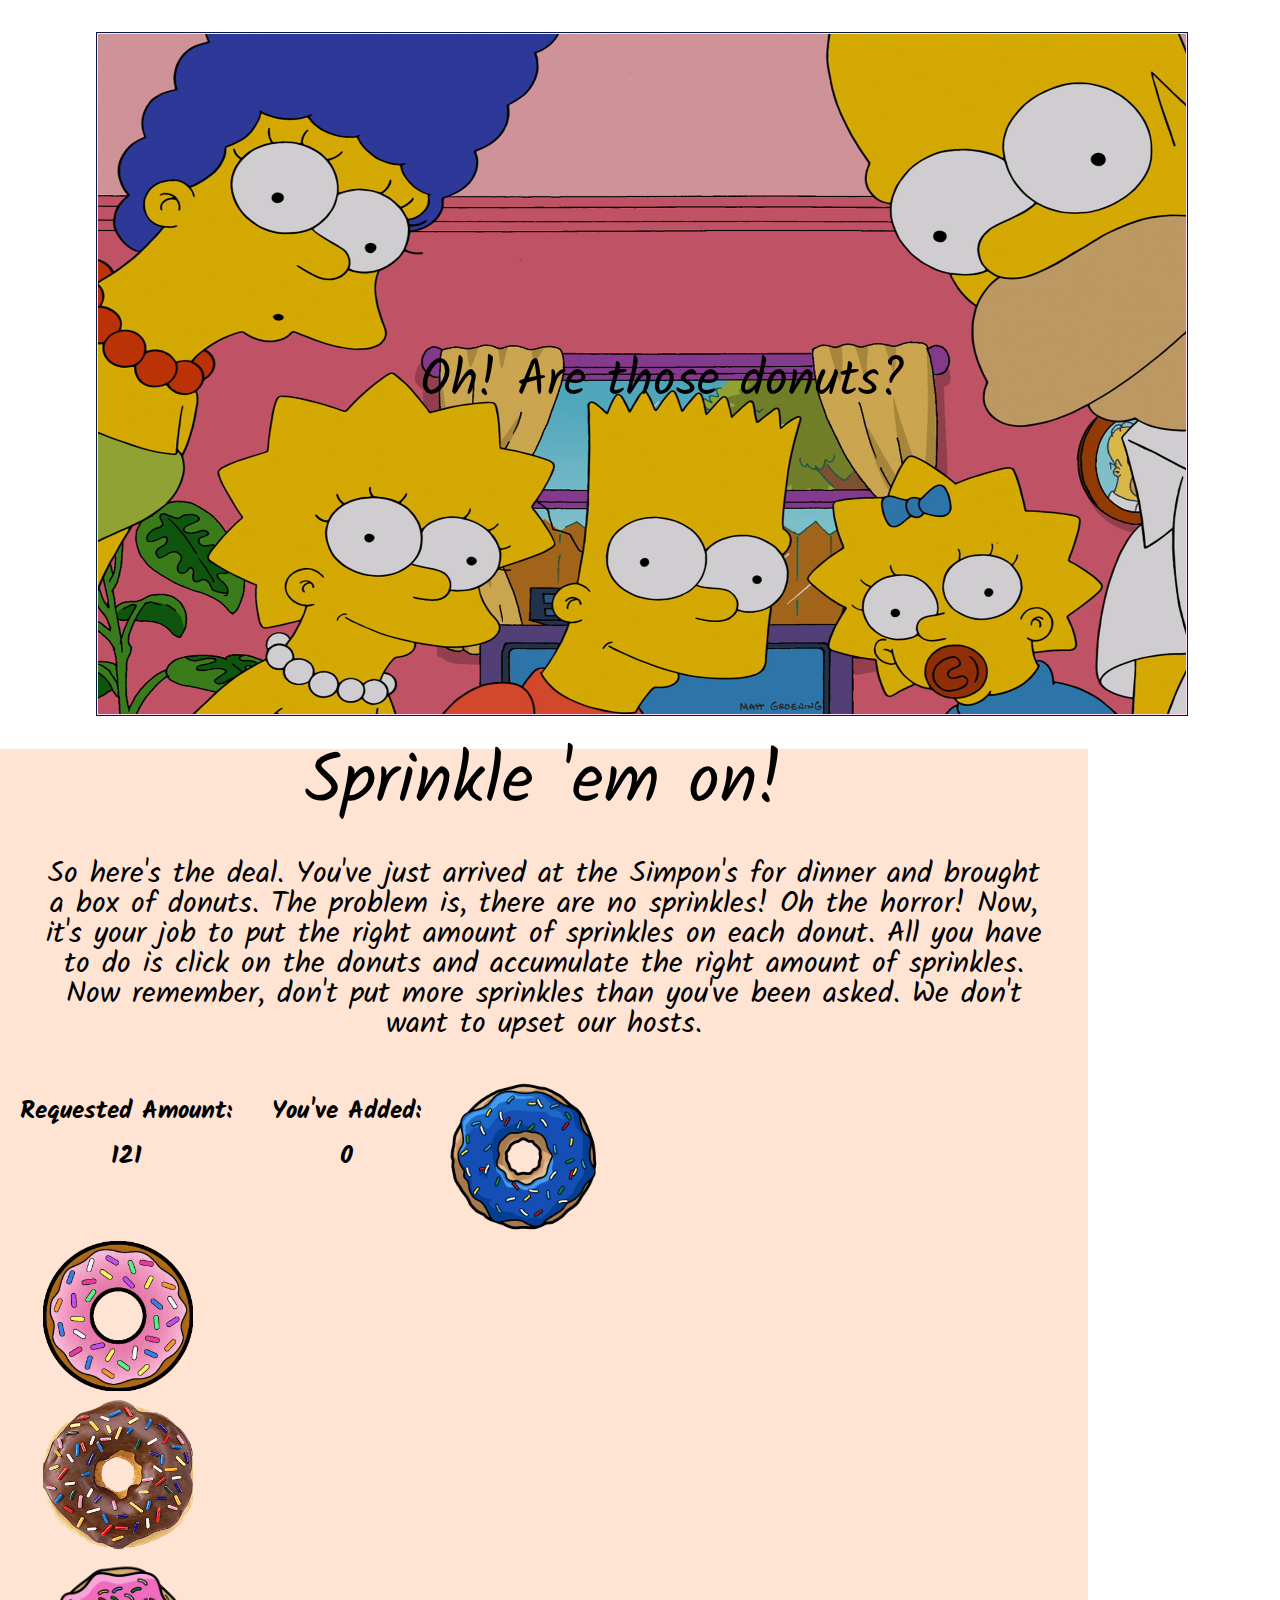
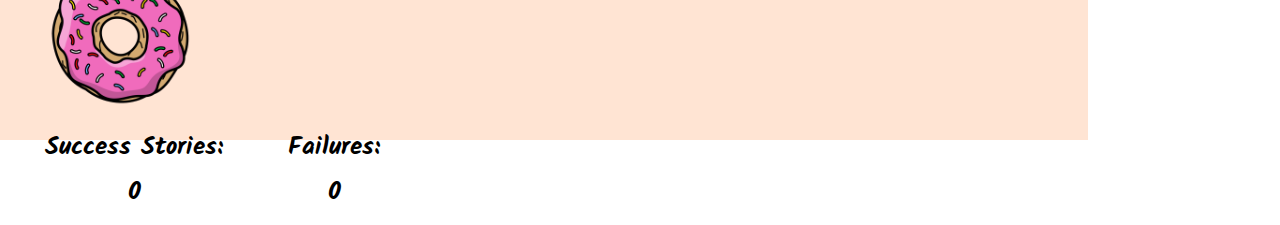
<file: index.html>
<!DOCTYPE html>
<html>

<head>
    <title>Sprinkle Collector</title>
    <!-- Required meta tags -->
    <meta charset="utf-8">
    <meta name="viewport" content="width=device-width, initial-scale=1, shrink-to-fit=no">

    <!-- Bootstrap CSS -->
    <link rel="stylesheet" href="https://stackpath.bootstrapcdn.com/bootstrap/4.1.0/css/bootstrap.min.css" integrity="sha384-9gVQ4dYFwwWSjIDZnLEWnxCjeSWFphJiwGPXr1jddIhOegiu1FwO5qRGvFXOdJZ4"
        crossorigin="anonymous">
    <!-- Optional JavaScript -->
    <!-- jQuery first, then Popper.js, then Bootstrap JS -->
    <script src="https://code.jquery.com/jquery-3.3.1.slim.min.js" integrity="sha384-q8i/X+965DzO0rT7abK41JStQIAqVgRVzpbzo5smXKp4YfRvH+8abtTE1Pi6jizo"
        crossorigin="anonymous"></script>
    <script src="https://cdnjs.cloudflare.com/ajax/libs/popper.js/1.14.0/umd/popper.min.js" integrity="sha384-cs/chFZiN24E4KMATLdqdvsezGxaGsi4hLGOzlXwp5UZB1LY//20VyM2taTB4QvJ"
        crossorigin="anonymous"></script>
    <script src="https://stackpath.bootstrapcdn.com/bootstrap/4.1.0/js/bootstrap.min.js" integrity="sha384-uefMccjFJAIv6A+rW+L4AHf99KvxDjWSu1z9VI8SKNVmz4sk7buKt/6v9KI65qnm"
        crossorigin="anonymous"></script>
    <!-- .cc and .j files -->
    <link rel="stylesheet" type="text/css" href="assets/css/reset.css">
    <link rel="stylesheet" type="text/css" href="assets/css/style.css">
    <script type="text/javascript" src="assets/javascript/game.js"></script>
    <!-- Font link-->
    <link href="https://fonts.googleapis.com/css?family=Gloria+Hallelujah|Handlee|Indie+Flower" rel="stylesheet">
    <link href="https://fonts.googleapis.com/css?family=Kalam" rel="stylesheet">
</head>

<body>
    <div class="picture">
        <img class="watching" src="assets/images/watching-1.jpg" alt="Simpsons-Family">
        <div class="centered">Oh! Are those donuts?</div>
    </div>

    <div class="container">
        <div class="row">
            <div class="col-md-12" id="collector"> Sprinkle 'em on!
            </div>
        </div>
        <div class="row">
            <div class="col-md-11 instructions">
                So here's the deal. You've just arrived at the Simpon's for dinner and brought a box of donuts. The problem is, there are
                no sprinkles! Oh the horror! Now, it's your job to put the right amount of sprinkles on each donut. All you
                have to do is click on the donuts and accumulate the right amount of sprinkles. Now remember, don't put more
                sprinkles than you've been asked. We don't want to upset our hosts.
            </div>
        </div>
        <div class="row stats">
            <div class="col-md-3"></div>
            <div class="col-md-4">
                <div class="res1">
                    <p>Requested Amount: </p>
                    <p class="requested"></p>
                </div>
            </div>
            <div class="col-md-4">
                <div class="res1">
                    <p>You've Added: </p>
                    <p class="added"></p>
                </div>
            </div>
        </div>
        <div class="row four">
            <!-- donut 1 -->
            <div class="col-md-3">
                <button id="c1">
                    <img class="d1" src="assets/images/1-donut.png" alt="Donut 1">
                </button>
            </div>
            <!-- donut 2 -->
            <div class="col-md-3">
                <button id="c2">
                    <img class="d1" src="assets/images/2-donut.png" alt="Donut 2">
                </button>
            </div>
            <!-- donut 3 -->
            <div class="col-md-3">
                <button id="c3">
                    <img class="d1" src="assets/images/3-donut.png" alt="Donut 3">
                </button>
            </div>
            <!-- donut 4 -->
            <div class="col-md-3">
                <button id="c4">
                    <img class="d1" src="assets/images/4-donut.png" alt="Donut 4">
                </button>
            </div>
        </div>
        <!-- score -->
        <div class="row stats">
            <div class="col-md-3"></div>
            <div class="col-md-4">
                <div class="res2">
                    <p>Success Stories: </p>
                    <p class="win"></p>
                </div>
            </div>
            <div class="col-md-4">
                <div class="res2">
                    <p>Failures: </p>
                    <p class="loss"></p>
                </div>
            </div>
        </div>

    </div>
</body>

</html>
</file>
<file: assets/css/style.css>
body {
background-image: url(https://simpsonentreamis.files.wordpress.com/2015/12/background-donut-the-simpsons-wallpaper-favim-com-2619736.jpg);
}

.watching {
    width: 85%;
    height: 680px;
    margin-left: 7.5%;
    margin-right: auto;
    margin-top: 2.5%;
    padding:1px;
    border:1px solid #021a40;
    background-color:#ffddf5;
}

.centered {
    font-family: 'Kalam', cursive;
    position: absolute;
    top: 43%;
    left: 48%;
    transform: translate(-40%, -60%);
    font-size: 50px;
}

.container {
    background-color: #ffe4d3;
    width: 85%;
    margin-bottom: 2.5%;
    padding-bottom: 25px;
}

#collector {
    font-family: 'Kalam', cursive;
    font-size: 70px;
    text-align: center;
    margin-top: 30px;
}

.instructions {
    font-family: 'Kalam', cursive;
    font-size: 30px;
    margin: 40px;
    text-align: center;
}

button {
    background-color: transparent;
    border-color: transparent;
}
.d1 {
    width: 150px;
    height: 150px;
}

.d1:hover {
    width: 145px;
    height: 145px;
}

.d1:active {
    padding-top: 10px;
}

button:focus {
    outline: 0;
}

.four {
    margin-left: 35px;
}

.res1, .res2 {
    font-family: 'Kalam', cursive;
    float: left;
    text-align: center;
    font-size: 25px;
    font-weight: bold;
}

p {
    margin: 20px;
}

.res2 {
    margin-left: 25px;
}
</file>
